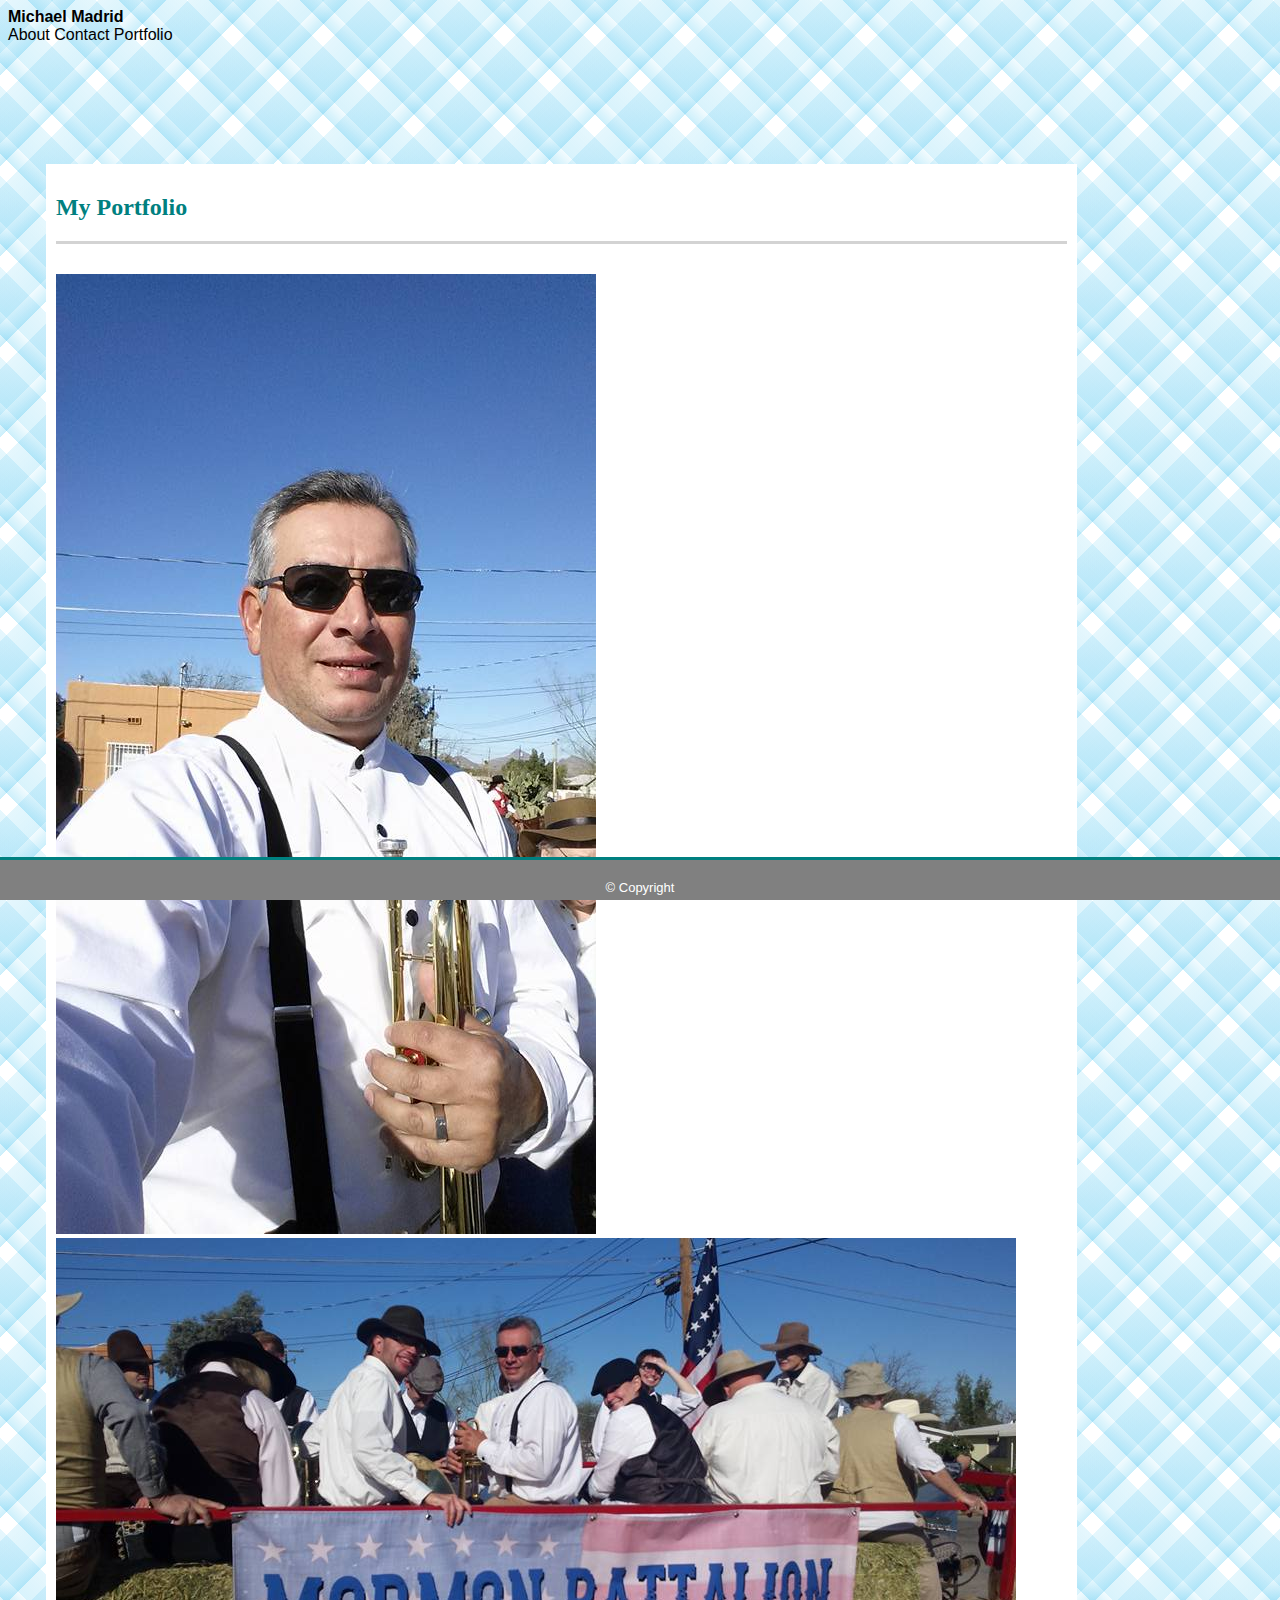
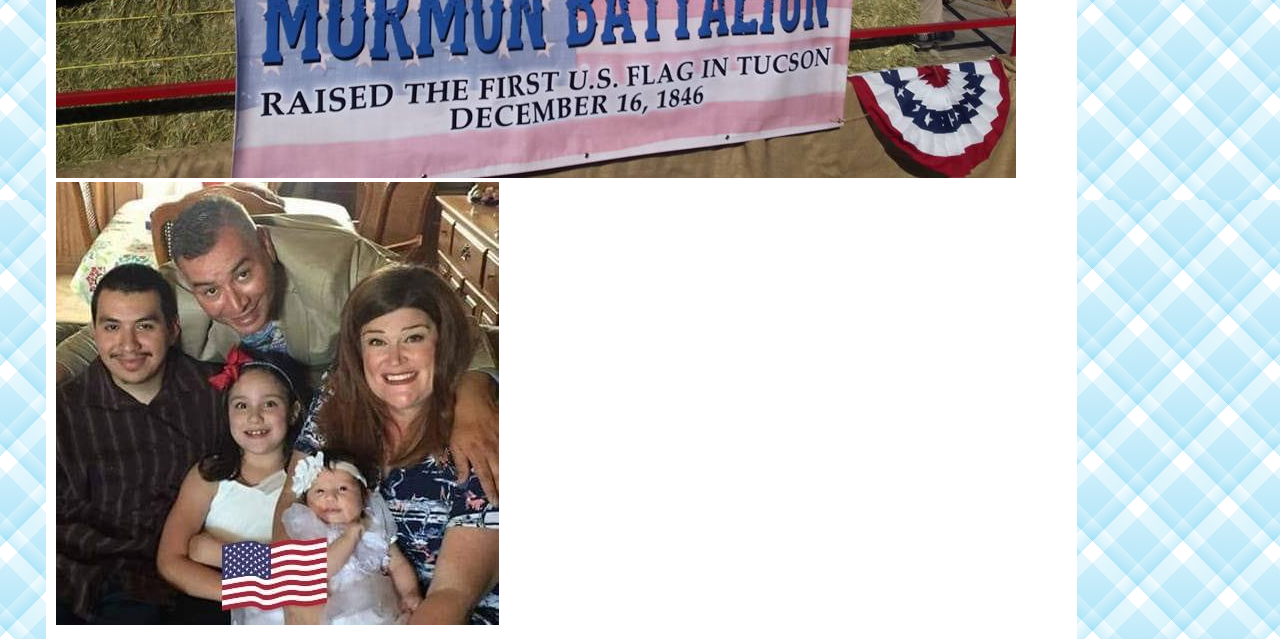
<file: portfolio.html>
<!DOCTYPE html>
<html lang="en">
  <head>
    <meta charset="UTF-8" />
    <meta name="viewport" content="width=device-width, initial-scale=1.0" />
    <meta http-equiv="X-UA-Compatible" content="ie=edge" />
    <title>Portfolio</title>
    <link rel="stylesheet" href="assets/css/style.css" />
  </head>
  <body>
    <header class='heading'>

      <div class='heading-content-position'>
        <div class='heading-name'>
          <strong>Michael Madrid</strong>
        </div>
  
        <div class='heading-menu'>
         <a href="./index.html">About</a>
         <a href="./contact.html"  class='menuSeperator'>Contact</a>
         <a href="./portfolio.html" class='menuSeperator'>Portfolio</a>
        </div>
      </div>
    </header>
    </div>
    <div id="container" class="clearfix">
      <h2 id="header2">My Portfolio</h2>
      <div id="line"></div>

      <div id="portfoliobody" class="container">
        <div class="row">
          <div class="col-12 col-sm-12 col-md-6 col-lg-6">
            <div class="work firstpair">
              <img src="assets/images/battalion1.jpg" alt="BattalionBand" class="portfolioimage img-fluid">

      <div id="portfoliobody" class="container">
        <div class="row">
          <div class="col-12 col-sm-12 col-md-6 col-lg-6">
              <div class="work firstpair">
                <img src="assets/images/battalion2.jpg" alt="BattalionBand" class="portfolioimage img-fluid">
                
      <div id="portfoliobody" class="container">
        <div class="row">
          <div class="col-12 col-sm-12 col-md-6 col-lg-6">
            <div class="work firstpair"></div>          
              <img src="assets/images/fam1.jpg" alt="Family" class="portfolioimage img-fluid">          
                              
          
    <footer id="footer">&copy; Copyright</footer>
  </body>
</html>
</file>
<file: assets/css/style.css>
.clearfix::after {
  clear: both;
  content: "";
  display: block;
}

body {
  background: repeating-linear-gradient(
      -45deg,
      transparent,
      transparent 1em,
      rgba(127, 215, 245, 0.4) 0,
      rgba(127, 215, 245, 0.1) 2em,
      transparent 0,
      transparent 1em,
      rgba(127, 215, 245, 0.3) 0,
      rgba(127, 215, 245, 0.2) 4em,
      transparent 0,
      transparent 1em,
      rgba(192, 235, 250, 0.6) 0,
      rgba(192, 235, 250, 0.2) 2em
    ),
    repeating-linear-gradient(
      45deg,
      transparent,
      transparent 1em,
      rgba(127, 215, 245, 0.4) 0,
      rgba(127, 215, 245, 0.1) 2em,
      transparent 0,
      transparent 1em,
      rgba(127, 215, 245, 0.3) 0,
      rgba(127, 215, 245, 0.2) 4em,
      transparent 0,
      transparent 1em,
      rgba(192, 235, 250, 0.4) 0,
      rgba(192, 235, 250, 0.1) 2em
    ),
    #fff;
  background-blend-mode: multiply;
  font-family: "Arial", "Helvetica Neue", Helvetica, sans-serif;
  height: 100%;
}
h1,
h2,
h3 {
  font-family: "Georgia", Times, "Times New Roman", serif;
}

ol#menu li {
  display: inline;
}

a {
  color: #000;
  text-decoration: none;
}

.bullets {
  margin-right: 12px;
  margin-left: 12px;
}

#links {
  float: right;
  margin: 2% 10% 0% 0%;
  opacity: 0.75;
}

#header-holder {
  background-color: teal;
  color: white;
  float: left;
  margin-left: 3%;
  padding: 10px;
  width: auto;
}

#header {
  background-color: white;
  margin-top: 0px;
  position: fixed;
  top: 0;
  width: 100%;
  z-index: 20;
}
#header2 {
  color: teal;
}

#container {
  background-color: white;
  margin: 120px 0 80px 3%;
  min-height: calc(75vh - 70px);
  padding: 10px;
  text-align: left;
  width: 80%;
  position: relative;
  z-index: 10;
}

@media only screen and (max-width: 572px) {
  #container {
    margin: 175px 0 80px 3%;
  }

  .LI-profile-badge {
    margin-left: 20px;
  }

  #contactform {
    display: none;
  }
}

#line {
  background-color: lightgray;
  height: 3px;
  margin-bottom: 30px;
  width: auto;
}

#image {
  float: left;
  padding-right: 10px;
}

.smbox {
  background-color: grey;
  float: left;
  height: 150px;
  margin: 20px;
  width: 200px;
}

#orange {
  background-color: #f0ad4e;
}

#bx1,
#bx2,
#bx3,
#bx4,
#bx5 {
  background-color: teal;
  margin-top: 95px;
  color: white;
  position: absolute;
  padding: 5px;
  text-align: center;
  width: 190px;
}

#footer {
  background-color: grey;
  bottom: 0;
  border-top-width: 3px;
  border-top-style: solid;
  border-top-color: teal;
  color: white;
  font-size: small;
  left: 0px;
  padding: 20px 0 5px;
  text-align: center;
  position: fixed;
  width: 100%;
  z-index: 20;
}
ul {
  list-style-type: none;
}

.contactlist {
  margin-bottom: 10px;
}

#contactform ul {
  margin-bottom: 20px;
}

#contactform li {
  margin-bottom: 10px;
}

#message {
  height: 200px;
}

#name,
#email,
#message {
  display: block;
  width: 95%;
}

#submitbutton {
  background-color: teal;
  color: white;
  height: 25px;
  padding: 6px 15px 21px 15px;
}

#submitbutton:hover {
  cursor: pointer;
}

html {
  height: 100%;
  @include pattern(#c0ebfa, #7fd7f5);
}

@media only screen and (min-width: 573px) {
  .LI-profile-badge {
    margin-left: 40px;
  }
}
</file>
